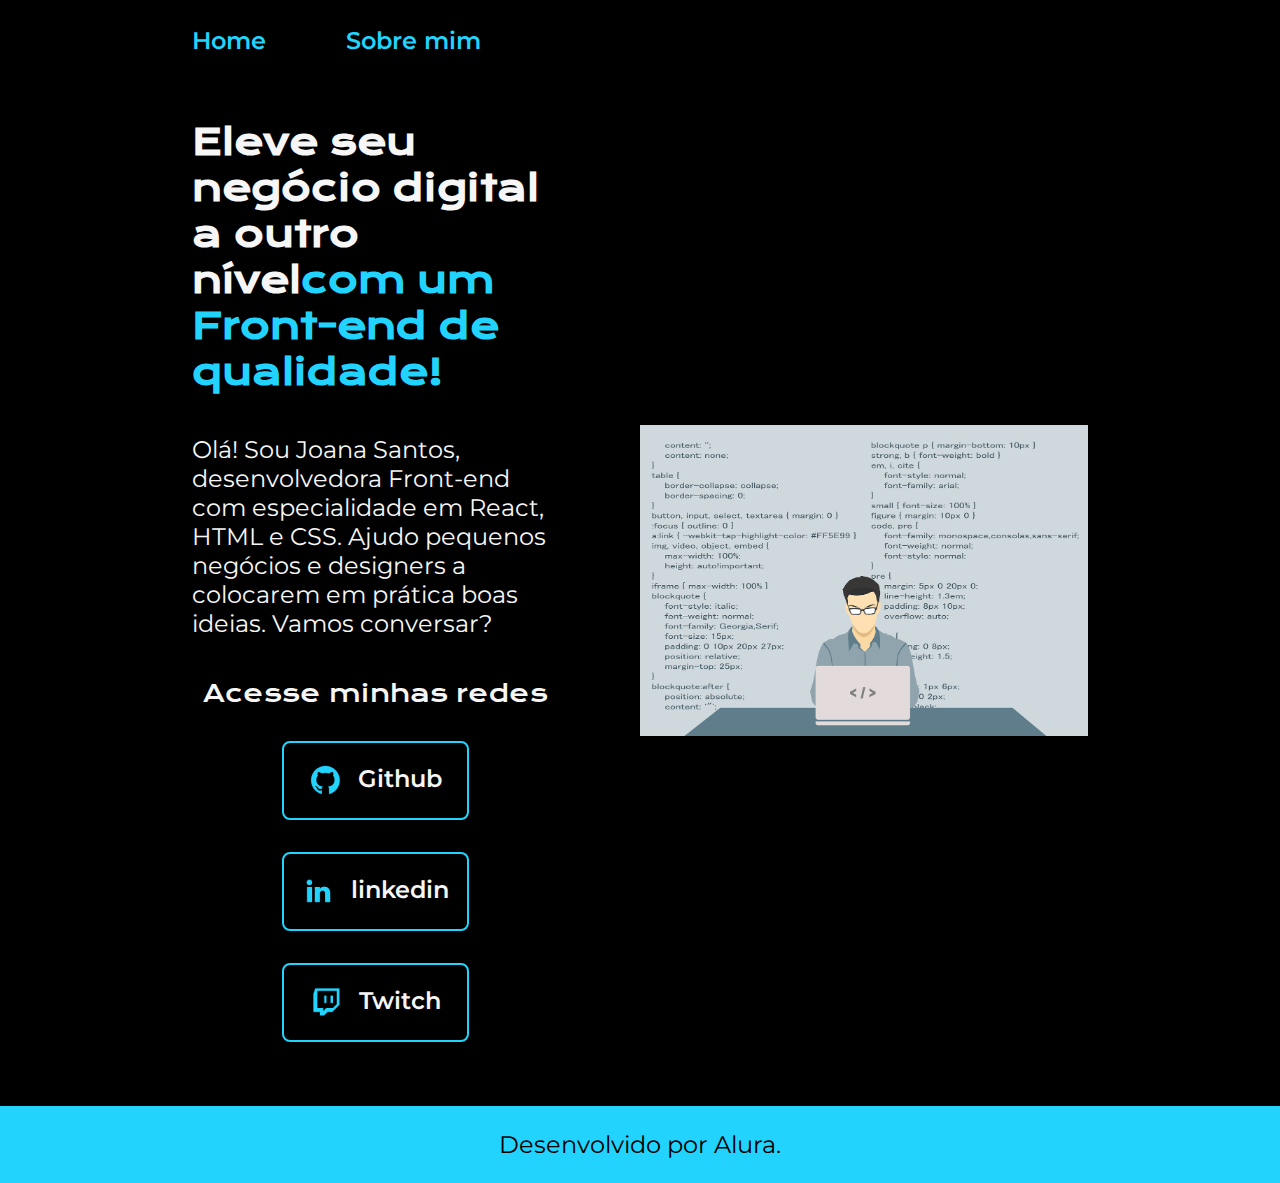
<file: index.html>
<!DOCTYPE html>
<html lang="pt-br">

<head>
    <meta charset="UTF-8">
    <meta http-equiv="X-UA-Compatible" content="IE=edge">
    <meta name="viewport" content="width=device-width, initial-scale=1.0">
    <title>Portifolio</title>
    <link rel="stylesheet" href="./styles/style.css">
</head>

<body>
    <header class="cabecalho">
        <nav class="cabecalho__menu">
            <a class="cabecalho__menu__link" href="index.html">Home</a>
            <a class="cabecalho__menu__link" href="about.html">Sobre mim</a>
        </nav>
    </header>
    <main class="apresentacao">
        <section class="apresentacao__conteudo">
            <h1 class="apresentacao__conteudo__titulo">Eleve seu negócio digital a outro nível<strong
                    class="titulo-destaque">com um Front-end de qualidade!
                </strong></h1>
            <p class="apresentacao__conteudo__texto">Olá! Sou Joana Santos, desenvolvedora
                Front-end com especialidade em React, HTML e
                CSS. Ajudo pequenos negócios e designers a
                colocarem em prática boas ideias. Vamos
                conversar?</p>
            <div class="apresentacao__links">
                <h2 class="apresentacao__links__subtitulo">Acesse minhas redes</h2>
                <a class="apresentacao__links__navegacao" href="https://github.com/Jorgel1">
                    <img src="./assets/github.png">
                    Github
                </a>
                <a class="apresentacao__links__navegacao" href="https://www.linkedin.com/in/jorge-luiz-ramos-dev/">
                    <img src="./assets/linkedin.png">
                    linkedin
                </a>
                <a class="apresentacao__links__navegacao" href="#">
                    <img src="./assets/twitch.png">
                    Twitch
                </a>
            </div>
        </section>
        <img class="apresentacao__imagem" src="./assets/programmer1280.png" alt="Foto de programador">
    </main>
    <footer class="rodape">
        <p>Desenvolvido por Alura.</p>
    </footer>
</body>

</html>
</file>
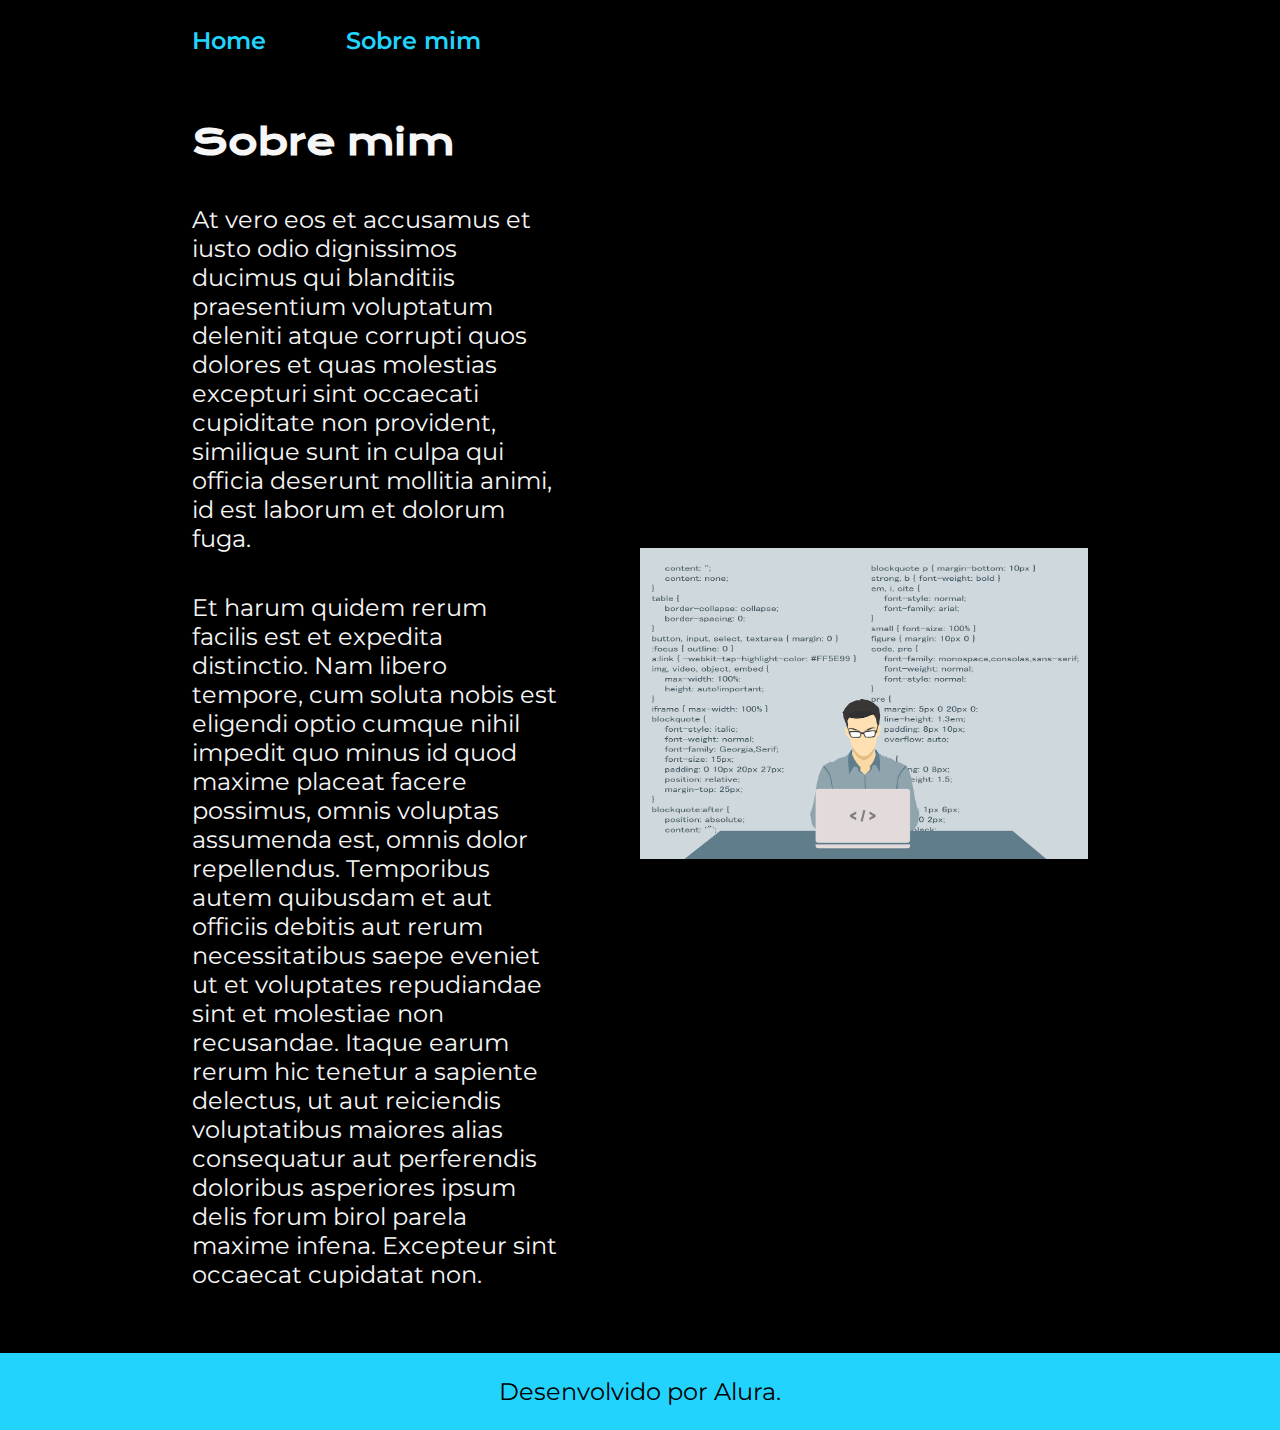
<file: about.html>
<!DOCTYPE html>
<html lang="pt-br">

<head>
    <meta charset="UTF-8">
    <meta http-equiv="X-UA-Compatible" content="IE=edge">
    <meta name="viewport" content="width=device-width, initial-scale=1.0">
    <title>Sobre mim</title>
    <link rel="stylesheet" href="./styles/style.css">
</head>

<body>
    <header class="cabecalho">
        <nav class="cabecalho__menu">
            <a class="cabecalho__menu__link" href="index.html">Home</a>
            <a class="cabecalho__menu__link" href="about.html">Sobre mim</a>
        </nav>
    </header>

    <main class="apresentacao">
        <section class="apresentacao__conteudo">
            <h1 class="apresentacao__conteudo__titulo">Sobre mim</h1>
            <p class="apresentacao__conteudo__texto">At vero eos et accusamus et iusto odio dignissimos ducimus qui blanditiis praesentium voluptatum deleniti
                atque corrupti quos dolores et quas molestias excepturi sint occaecati cupiditate non provident,
                similique sunt in culpa qui officia deserunt mollitia animi, id est laborum et dolorum fuga.
            </p>
            <p class="apresentacao__conteudo__texto">
                Et harum quidem rerum facilis est et expedita distinctio. Nam libero tempore, cum soluta nobis est
                eligendi optio cumque nihil impedit quo minus id quod maxime placeat facere possimus, omnis voluptas
                assumenda est, omnis dolor repellendus. Temporibus autem quibusdam et aut officiis debitis aut rerum
                necessitatibus saepe eveniet ut et voluptates repudiandae sint et molestiae non recusandae. Itaque earum
                rerum hic tenetur a sapiente delectus, ut aut reiciendis voluptatibus maiores alias consequatur aut
                perferendis doloribus asperiores ipsum delis forum birol parela maxime infena. Excepteur sint occaecat
                cupidatat non.</p>
        </section>
        <img class="apresentacao__imagem" src="./assets/programmer1280.png" alt="Foto de programador">
    </main>

    <footer class="rodape">
        <p>Desenvolvido por Alura.</p>
    </footer>
</body>

</html>
</file>
<file: styles/style.css>
@import url('https://fonts.googleapis.com/css2?family=Krona+One&family=Montserrat:wght@400;600&display=swap');

:root {
    --cor-primaria: #000000;
    --cor-secundaria: #F6F6F6;
    --cor-terciaria: #22D4FD;
    --cor-hover: #272727;

    --fonte-primaria: 'Krona One', sans-serif;
    --fonte-secundaria: 'Montserrat', sans-serif;
}
*{
    margin: 0;
    padding: 0;
}

body{
    box-sizing: border-box;
    background-color: var(--cor-primaria);
    color: var(--cor-secundaria);
}
.cabecalho{
    padding: 2% 0% 0% 15%;
}
.cabecalho__menu{
    display: flex;
    gap: 80px;
}
.cabecalho__menu__link{
    font-family: var(--fonte-secundaria);
    font-size: 1.5rem;
    font-weight: 600;
    color: var(--cor-terciaria);
    text-decoration: none;
}
.apresentacao{
    padding: 5% 15%;
    display: flex;
    align-items: center;
    justify-content: space-between;
    gap: 82px;
}
.apresentacao__conteudo{
    width: 50%;
    display: flex;
    flex-direction: column;
    gap: 40px;
}

.apresentacao__conteudo__titulo{
    font-size: 2.25rem;
    font-family: var(--fonte-primaria);
}
.titulo-destaque{
    color: var(--cor-terciaria);
}
.apresentacao__conteudo__texto{
    font-size: 1.5rem;
    font-family: var(--fonte-secundaria);
}

.apresentacao__links{
    display: flex;
    flex-direction: column;
    justify-content: space-between;
    align-items: center;
    gap: 32px;
}
.apresentacao__links__subtitulo{
    font-family: var(--fonte-primaria);
    font-weight: 400;
    font-size: 1.5rem;
}
.apresentacao__links__navegacao{
    display: flex;
    justify-content: center;
    gap: 16px;
    border: 2px solid var(--cor-terciaria);
    width: 50%;
    text-align: center;
    border-radius: 8px;
    font-size: 1.5rem;
    font-weight: 600;
    padding: 21.5px 0;
    text-decoration: none;
    color: var(--cor-secundaria);
    font-family: var(--fonte-secundaria);
}
.apresentacao__links__navegacao:hover{
    background-color: var(--cor-hover);
}

.apresentacao__imagem {
    width: 50%;
}

.rodape{
    color: var(--cor-primaria);
    background-color: var(--cor-terciaria);
    padding: 24px;
    text-align: center;
    font-family: var(--fonte-secundaria);
    font-size: 1.5rem;
    font-weight: 400;
}

@media (max-width: 1200px) {
    .cabecalho {
        padding: 10%;
    }

    .cabecalho__menu {
        justify-content: center;
    }

    .apresentacao {
        flex-direction: column-reverse;
        padding: 5%;
    } 
    
    .apresentacao__conteudo {
        width: auto;
    }
}
</file>
